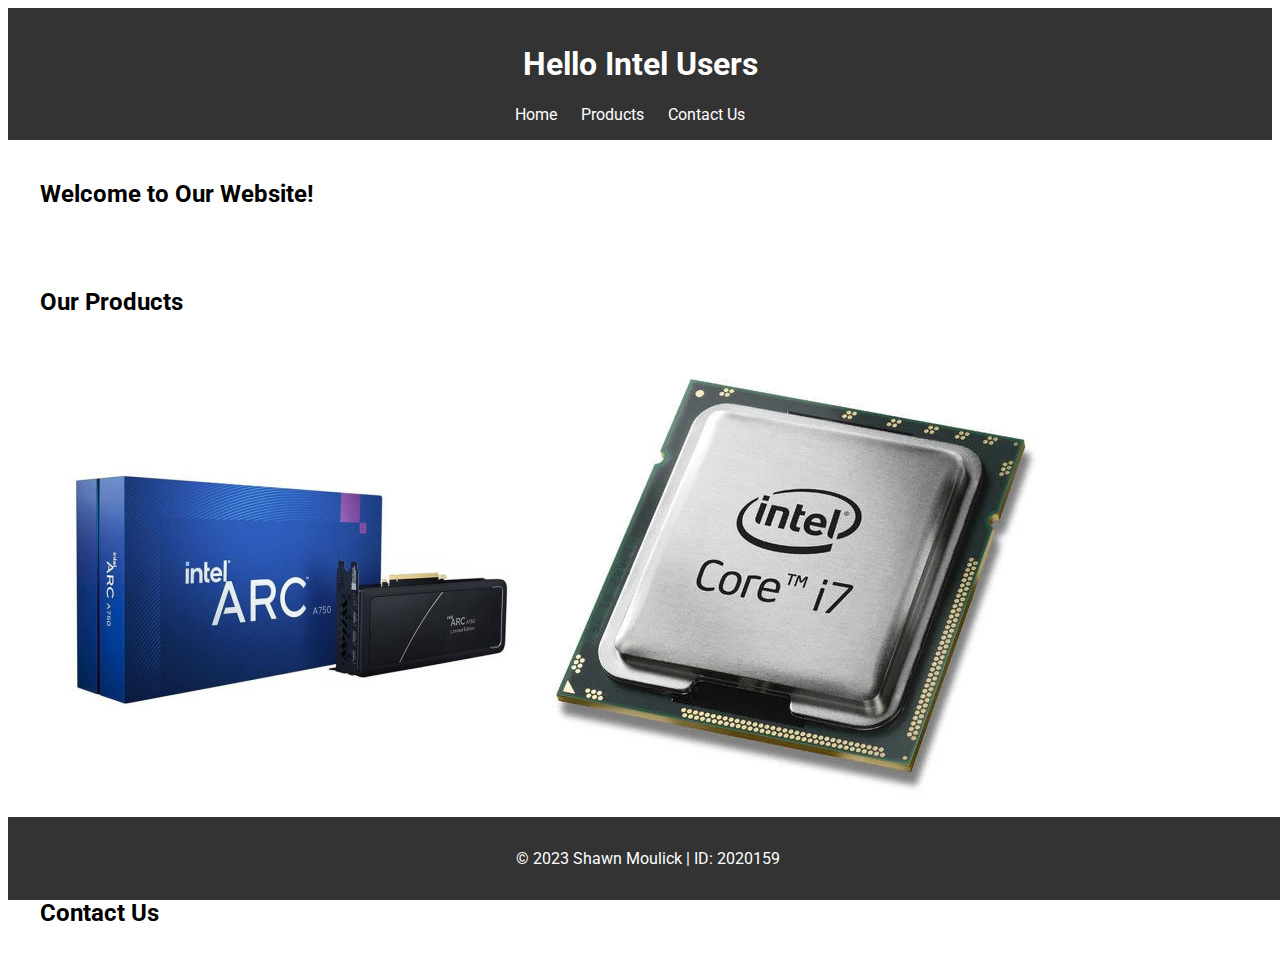
<file: index.htm>
<html lang="en"><head>
    <meta charset="UTF-8">
    <meta name="viewport" content="width=device-width, initial-scale=1.0">
    <link rel="stylesheet" href="index.css">
    <link href="https://fonts.googleapis.com/css2?family=Roboto:wght@400;700&amp;display=swap" rel="stylesheet">
    <link href="https://fonts.googleapis.com/css2?family=Open+Sans:wght@400;700&amp;display=swap" rel="stylesheet">
    <title>Your Website</title>
</head>
<body>
    <!-- Shawn Moulick  2020159 -->
    <header>
        <h1>Hello Intel Users</h1>
        <nav>
            <ul>
                <li><a href="index.html">Home</a></li>
                <li><a href="index (2).htm" target="_blank">Products</a></li>
                <li><a href="index (3).htm" target="_blank">Contact Us</a></li>
            </ul>
        </nav>
    </header>

    <!-- Home Page -->
    <div class="container">
        <section class="home">
            <h2>Welcome to Our Website!</h2>
            <!-- Add flex display content here -->
        </section>
    </div>

    <!-- Products Page -->
    <div class="container">
        <section class="products">
            <h2>Our Products</h2>
            <!-- Add grid display content here -->
     <img src="gpu.jpg" alt="Product 2"> 
       <img src="intelcpu.jpg" alt="Product 2"> 
    
        </section>
    </div>

    <!-- Contact Page -->
    <div class="container">
        <section class="contact">
            <h2>Contact Us</h2>
            <!-- Add contact form or information here -->
        </section>
    </div>

    <!-- Shawn Moulick  2020159 i made this -->
    <footer>
        <p>© 2023 Shawn Moulick | ID: 2020159</p>
    </footer>


</body></html>
</file>
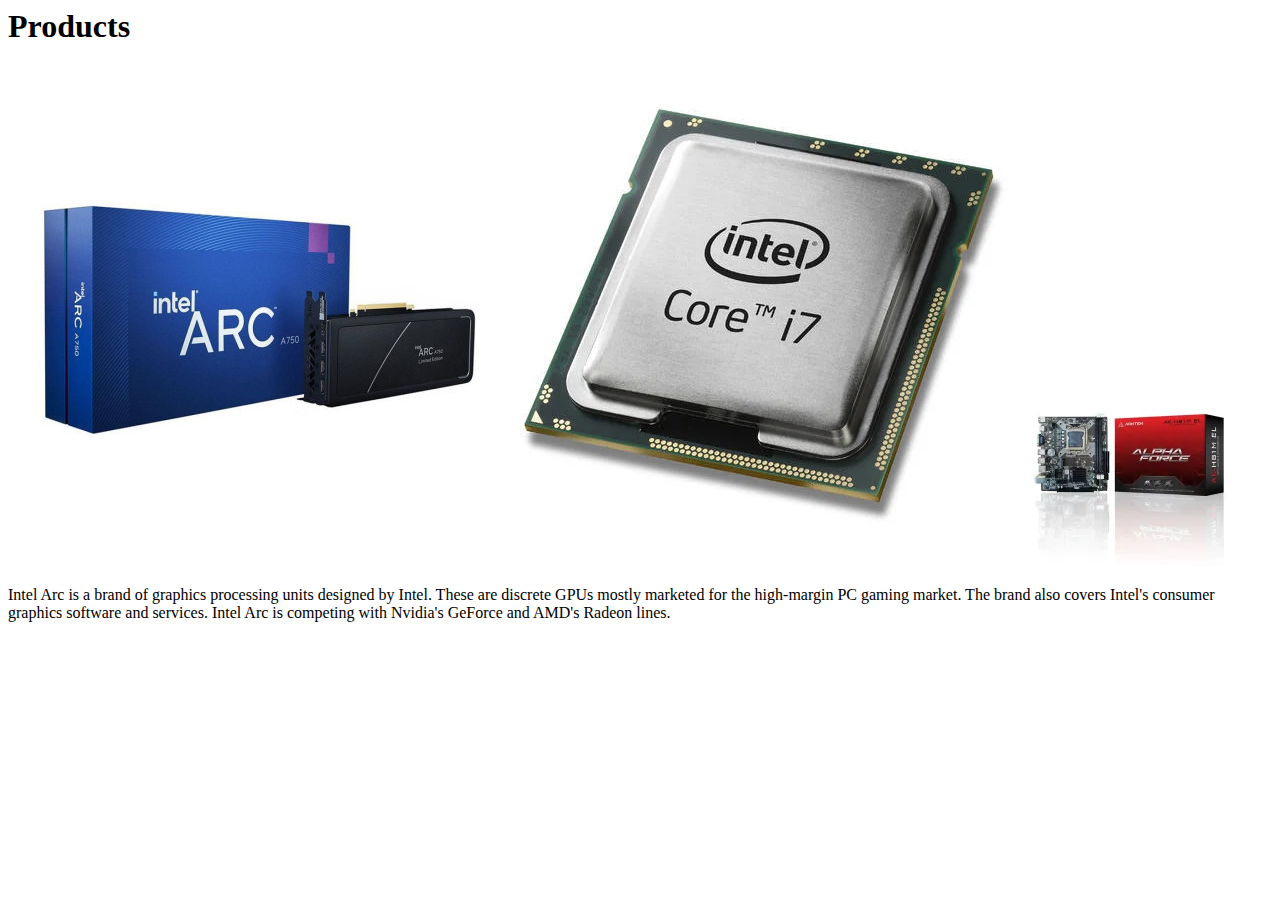
<file: index (2).htm>
<html><head></head><body><h1>Products</h1>
 <img src="gpu.jpg" alt="Product 3"> 
 <img src="intelcpu.jpg" alt="Product 2"> 
  <img src="mobo.jpg" alt="Product 1">  
  <p class="AMD">
   Intel Arc is a brand of graphics processing units designed by Intel. These are discrete GPUs mostly marketed for the high-margin PC gaming market. The brand also covers Intel's consumer graphics software and services. Intel Arc is competing with Nvidia's GeForce and AMD's Radeon lines.
  </p> </body></html> 
  <!-- Shawn Moulick  2020159 -->
</file>
<file: index.css>
body {
    font-family: 'Roboto', sans-serif;
}

header {
    background-color: #333;
    color: #fff;
    text-align: center;
    padding: 1em 0;
}

nav ul {
    list-style-type: none;
    margin: 0;
    padding: 0;
}

nav ul li {
    display: inline;
    margin-right: 20px;
}

nav a {
    text-decoration: none;
    color: #fff;
    transition: color 0.3s;
}

nav a:hover {
    color: #ffd700; /* Change to your desired hover color */
}

.container {
    max-width: 1200px;
    margin: 0 auto;
    padding: 20px;
}

/* Add your specific styles for flex and grid display in home and product sections */

footer {
    background-color: #333;
    color: #fff;
    text-align: center;
    padding: 1em 0;
    position: absolute;
    bottom: 0;
    width: 100%;
}
</file>
